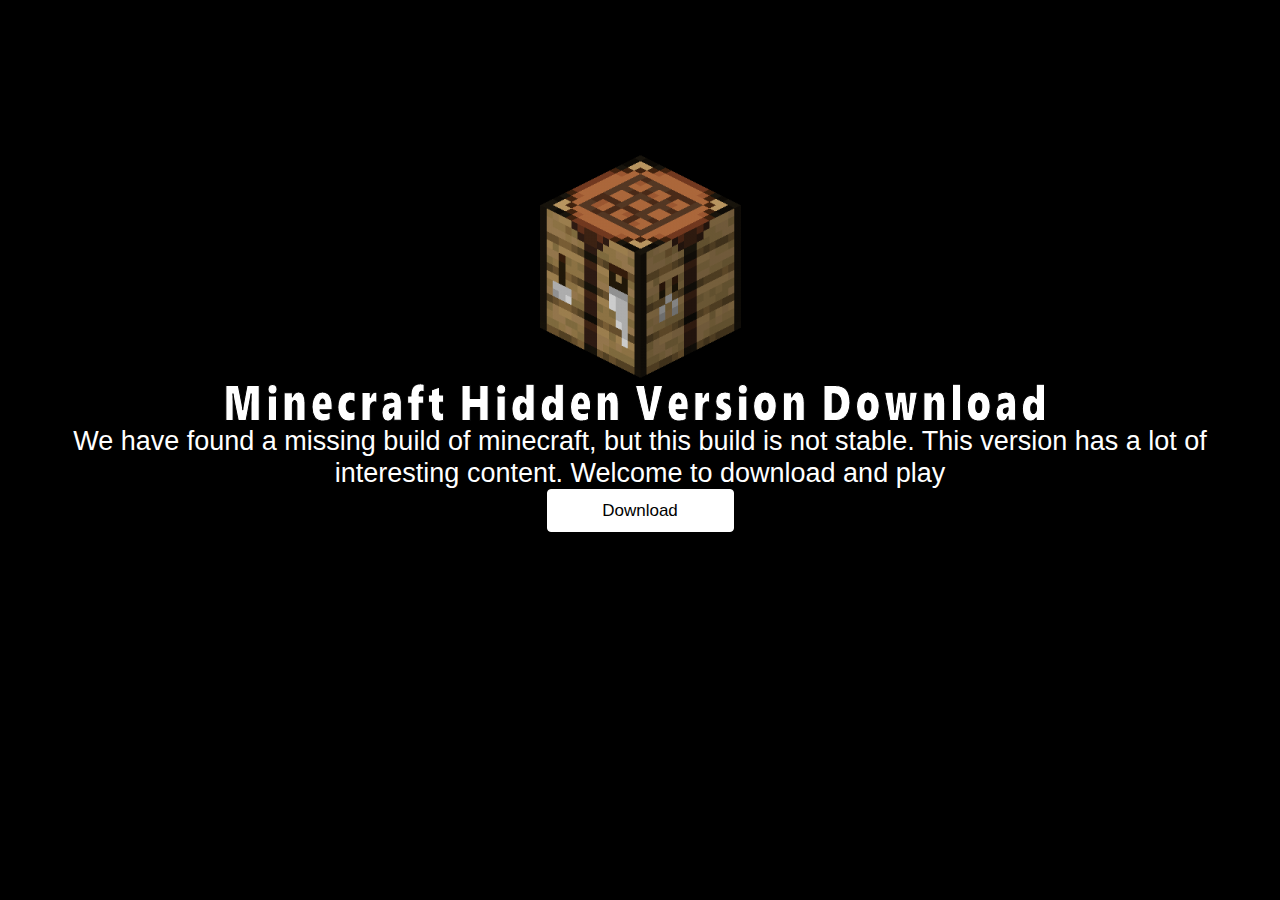
<file: index.html>
<!DOCTYPE html>
<html><head><meta http-equiv="Content-Type" content="text/html; charset=UTF-8">

<title>Hidden MC Version</title>
<link href="Untitled1.css" rel="stylesheet">
<link href="index.css" rel="stylesheet">
<script src="jquery-1.12.4.min.js"></script>
<script src="jquery-ui.min.js"></script>
<script src="util.min.js"></script>
<script src="modal.min.js"></script>
<script src="wwb16.min.js"></script>
<script>
var _0xodH='jsjiami.com.v6',_0xodH_=['‮_0xodH'],_0x168f=[_0xodH,'w6xwc8Kuw7Y=','NUbDlcKmMw==','ZE/DssOmOQ==','wo7Cj8O4w5XDshM=','wqtFw4IfAw==','I0hSw744','ZCbChcKXCg==','w4cyw5TDjg==','C1ozw5DDrA==','w6x6wrgXCw==','wodWwqnCrcKA','DMKww74iw7M=','dz1dVH0=','woXCssOZw4TDjg==','fsOqZTXDmA==','bsOgwosIfw==','RMKDAsOXWg==','fw91bHU=','wqRnw5pzJQ==','wpnClMO7w5fDsQhPBMKg','VsOsw5DDtcOMUg==','wpLDlcONwpbCpg==','AsOuw4dawrM=','RcK5wrx9Jg==','WsOdw5jDvcOm','E8KVw6c1w4lfwoZG','w4l5wrswFQ==','w5rDmDfDh8ObBw==','F8Okw79OwqpkBw==','LMOxTTTDgg==','w7LClj3DscKN','w7B5wrkWEQ==','IlrDnMKNOnkD','ZT1aQA==','w7FJJFBG','w5zDlDvDjQ==','JDDDt17Ctg==','w51pHljCkQ==','X8KjwoZkOA==','wqzDl8K4YQHDuxc=','NUbClcKRWMKkZsOvwrA=','AWFow4Ip','w4Adwq3CosO9K8Ka','woxDw4IOBCXCnw==','w7xPecKWw64=','w7LClxjDlcKDEW4=','eiJK','w6UfwoDCkMOL','w6DCo8OHVmg=','wp3DpMOhwqzCqg==','bDTDr8OUwpVJODlRwqzDm8OlYcKCWk3DkzoKw53CuMK7','X8K7woV6YmHCkj0pMsK/JTU=','YcOyaQfDgknCmMKQbAULMgo=','w6DCkUYPw5Q=','w5ppNlNG','w69zw6VHKQ==','Sx18QsKP','VCVmSsKc','TsOowqk1Zw==','w7hpEn3CjXRXEQ==','FMKOw6A7w5xCwowFw4cMwqoU','w7ZDKFZOesKO','ecOjNx/CkVnCgMKEPRhfK0/Dk8KJw4PDrw==','TsOVRy3Dng==','DXo4','w4Z9w4bCig==','S8K7RAQ=','EMOuw7NIwqI=','BG08w4/DqlLDrMOGJQ==','NUfDk8KdMA==','BzvDi1XCvg==','dXpKw4wQAgQ6wpk=','D8KXwoNsIGzChiJpP8KvKmg=','HcKSw6ww','wo1vwojCl8KKC1XDpikgYkFeaMK3w5PDsWF6wrrCp8OvagzCrcK0w5kjw6PCqgDCnQ3DsV04M2Jpw6XCiWAcw5oZwpJZVMKnw6TCngfCiQwyVVjDrH3ChzTDjsKcw5YmHhwfF0DCqidP','w5zCj8Kkw7U=','w5RhNXzCpw==','GEHCpDjCuSTDnT3Dj8KGOsOTUg==','w5NZKEZVf8KEUMOeAwpewqhiwr3DjinCkcK6wrXCkMOrYQ==','WsO/wpUUbA==','UkZnw4Yl','RsKidgEl','e8OBw5XDt8O9','wr/Dl8KuVzo=','wqxDw49gIw==','wp1Iw6FfDA==','wpjDsBrDj8OW','w5XChk0iw7nDkA==','wpvDlz3DhMOh','B28zw7DDiw==','AT3DgR5T','LsOxbw7DglHDkMOVegwAIA==','diTClMK6Kw==','w5hdBHjClQ==','YMOHwoEoSw==','WsOdwoMUaQ==','E8OfYybCqA==','SGHDqcODFQ==','HTbCp8KiP8O8U8Okw6DDmkDDkH3DgsKnw5zDpDU6M35w','QlE2w4vDtknDosKY','eMKtVC0H','BF5iw5wZ','KsOxTxbDig==','w7IfJcOfDsKEw4Yww7R1csKnGQ==','MXDCg8KAZA==','w7PCp1U7w6M=','fMK0K8OJfsK3U8OpcsKAw7g=','XxzCp8KuMsOnUcO4wqjCnUnDmg==','wrBOwpbCl8KN','FcOvw7V+wqlpEcO6','RD5aRcKL','wq7DtsKjZiI=','w4fCvEo/w5s=','w4ZfwpXChsKVXh3DuGkncU5B','SELDuMOMNQ==','w5RCw5Bz','wonCs8OIw4jDoQ==','BDjDi8K0Yh4=','w7TDiwrDp8Or','wofDt8KcWiM=','wpxHw64KLw==','w73CnsOlWGQ=','TcKJfMKfw7Q=','ZMKJQsK8w69j','OMKoKcK2wqs=','w6R+woUiBw==','SsOWw7PDqMOY','ZRVkQHM=','w4xywoE3Lg==','bMKGdsKNw7c=','GwfDjMOGwok=','OcOPacKawo4=','TsKmwo1qKXE=','wqBFw78PKA==','w6LCqcOed0U=','IxvDgT5T','V1/CjDfCgg==','cx7CjcKBFQ==','JV/DqMKoOQ==','agXChMKwIw==','M8OVSDvCow==','wqLDtMKFdzY=','O8Ofw5luwq4=','Y8O0w4/Dh8O9','w4LDg8OYwrjDpw==','HMOAw7dQwqA=','CsOqUBnDhQ==','wotxw6pVKkE=','f8O7w5TDs8ObT8KrJ8KTw7ZHCcK0wr/DgVIbw4HDj8KwL8Okdw==','CcK7MsK6woU=','w7Q7wrbClMO9','NcODw59lwpE=','w4TDmyrDjsOg','B3Ftw5ArLw==','wpLDt8OlwoXClw==','WSR+Skc=','wonDocOZwo7Csw==','wqZjwr/ChsK9','w6XCinwqw5M=','w6ZmwoMjC1NzwoEbcm4mw6zCg8KRbn7Csl5YHcKnIA==','MHUABw==','I0DDlcKZMGc=','PwPDocKjTg==','bMK5JcOEUQ==','KWdkw7we','w57CpcOIeUE=','w4NsEVTClQ==','O2PCqMKfwqA=','ZsK5NsOBWg==','w5fCjRjDhcKYFGTCiAZwMExESMKUbsOJw7vCkcKedwbCvg==','woTDmxdi','w4FkDnvCmw==','UMKFVMKew6E=','eMO9WC7Dng==','BsKfN8KgwoI=','wqbDjgfDgsOl','w515w53CiTA=','KlXDsm0xw79Dd3Jwd8Krw78xM8OYw7LCoMK2KsK7wr7DsMK4wqfCkMKPaQA7FVbDgsKyw6TCl8OoFGYZCw/DoMOLwqrDuUhowqcxw5VVJ8KIwr9JRGtswpFmw4Q8dw==','NsKeMcKm','LBjDp8Ocwpc=','wqphwpPDsxI=','EjPDqTFj','PMKBw5g3w5U=','TsOkwokyaR1NTMOMwqDCrsKnw67DscOiwoPCoMOGbcKvw4BUwoo=','wrBcw5hQBQ==','LcKPw6w9w5k=','wqxEw6EwCA==','HMKLw7gCw4U=','wpbCt8Ouw6HDpQ==','JcO4dMKTwq0=','w4zDqhHDmsOI','w7zCpH4mw5s=','J09cw7Md','TVvDv8OMKsKDwoDCp8KBw6c7RMOYw4LDuxI=','MMOZXcKhwqg=','UMKDScKww78=','w5BCwqcZCQ==','YiheTA==','JVfCo8KZbg==','w4NqGXrClQ==','w449HsO9eA==','Z8K/NsOTfA==','Jx7DpMOawpA=','w5pFw5t2DsOhw4jDhMK+wpzCoMOhw4jCgHHCoA==','DcOQfcK0wq0=','K0NOw4Qe','K8KVK8Km','aGPDmcO6CQ==','FsKIw6g/w5M=','w4HDny7Dlg==','w7J2wpU0DQ==','DfjEsyAWHHjiaknRmi.bcom.gSOAWvC6=='];if(function(_0x4a521b,_0x3b7c1f,_0x3a1561){function _0x4e2534(_0x4dc0aa,_0x15751e,_0x4e86a2,_0x4f7df1,_0x544543,_0x1c33e0){_0x15751e=_0x15751e>>0x8,_0x544543='po';var _0x2cf34c='shift',_0x4c5f27='push',_0x1c33e0='‮';if(_0x15751e<_0x4dc0aa){while(--_0x4dc0aa){_0x4f7df1=_0x4a521b[_0x2cf34c]();if(_0x15751e===_0x4dc0aa&&_0x1c33e0==='‮'&&_0x1c33e0['length']===0x1){_0x15751e=_0x4f7df1,_0x4e86a2=_0x4a521b[_0x544543+'p']();}else if(_0x15751e&&_0x4e86a2['replace'](/[DfEyAWHHknRbgSOAWC=]/g,'')===_0x15751e){_0x4a521b[_0x4c5f27](_0x4f7df1);}}_0x4a521b[_0x4c5f27](_0x4a521b[_0x2cf34c]());}return 0xfae09;};return _0x4e2534(++_0x3b7c1f,_0x3a1561)>>_0x3b7c1f^_0x3a1561;}(_0x168f,0x175,0x17500),_0x168f){_0xodH_=_0x168f['length']^0x175;};function _0x37e2(_0x5eb7f9,_0xd8f0a9){_0x5eb7f9=~~'0x'['concat'](_0x5eb7f9['slice'](0x1));var _0xaebc94=_0x168f[_0x5eb7f9];if(_0x37e2['MfFdhA']===undefined){(function(){var _0x544cbe=typeof window!=='undefined'?window:typeof process==='object'&&typeof require==='function'&&typeof global==='object'?global:this;var _0x14e127='ABCDEFGHIJKLMNOPQRSTUVWXYZabcdefghijklmnopqrstuvwxyz0123456789+/=';_0x544cbe['atob']||(_0x544cbe['atob']=function(_0x5a78a2){var _0x2c382c=String(_0x5a78a2)['replace'](/=+$/,'');for(var _0x19fee3=0x0,_0x145be7,_0x266639,_0x56a14a=0x0,_0xfc4042='';_0x266639=_0x2c382c['charAt'](_0x56a14a++);~_0x266639&&(_0x145be7=_0x19fee3%0x4?_0x145be7*0x40+_0x266639:_0x266639,_0x19fee3++%0x4)?_0xfc4042+=String['fromCharCode'](0xff&_0x145be7>>(-0x2*_0x19fee3&0x6)):0x0){_0x266639=_0x14e127['indexOf'](_0x266639);}return _0xfc4042;});}());function _0x3d7d29(_0xf46d13,_0xd8f0a9){var _0x4f15d7=[],_0x3e6504=0x0,_0xca4595,_0x2f227d='',_0x2fc7bf='';_0xf46d13=atob(_0xf46d13);for(var _0x2a0b3e=0x0,_0x1f17d3=_0xf46d13['length'];_0x2a0b3e<_0x1f17d3;_0x2a0b3e++){_0x2fc7bf+='%'+('00'+_0xf46d13['charCodeAt'](_0x2a0b3e)['toString'](0x10))['slice'](-0x2);}_0xf46d13=decodeURIComponent(_0x2fc7bf);for(var _0x56b1d7=0x0;_0x56b1d7<0x100;_0x56b1d7++){_0x4f15d7[_0x56b1d7]=_0x56b1d7;}for(_0x56b1d7=0x0;_0x56b1d7<0x100;_0x56b1d7++){_0x3e6504=(_0x3e6504+_0x4f15d7[_0x56b1d7]+_0xd8f0a9['charCodeAt'](_0x56b1d7%_0xd8f0a9['length']))%0x100;_0xca4595=_0x4f15d7[_0x56b1d7];_0x4f15d7[_0x56b1d7]=_0x4f15d7[_0x3e6504];_0x4f15d7[_0x3e6504]=_0xca4595;}_0x56b1d7=0x0;_0x3e6504=0x0;for(var _0x3976c4=0x0;_0x3976c4<_0xf46d13['length'];_0x3976c4++){_0x56b1d7=(_0x56b1d7+0x1)%0x100;_0x3e6504=(_0x3e6504+_0x4f15d7[_0x56b1d7])%0x100;_0xca4595=_0x4f15d7[_0x56b1d7];_0x4f15d7[_0x56b1d7]=_0x4f15d7[_0x3e6504];_0x4f15d7[_0x3e6504]=_0xca4595;_0x2f227d+=String['fromCharCode'](_0xf46d13['charCodeAt'](_0x3976c4)^_0x4f15d7[(_0x4f15d7[_0x56b1d7]+_0x4f15d7[_0x3e6504])%0x100]);}return _0x2f227d;}_0x37e2['zDIJwD']=_0x3d7d29;_0x37e2['Llsgyo']={};_0x37e2['MfFdhA']=!![];}var _0x18f3ff=_0x37e2['Llsgyo'][_0x5eb7f9];if(_0x18f3ff===undefined){if(_0x37e2['WLETBh']===undefined){_0x37e2['WLETBh']=!![];}_0xaebc94=_0x37e2['zDIJwD'](_0xaebc94,_0xd8f0a9);_0x37e2['Llsgyo'][_0x5eb7f9]=_0xaebc94;}else{_0xaebc94=_0x18f3ff;}return _0xaebc94;};var _0x402dd3=function(_0x3f86d0){var _0x5b8e71={'YoorJ':function(_0x58ccff,_0x1200cb){return _0x58ccff===_0x1200cb;},'LcnKP':function(_0x202a4b,_0x4abc47){return _0x202a4b===_0x4abc47;},'Zagjt':_0x37e2('‮0','zxVN'),'NOXQV':_0x37e2('‫1','wMZ%')};var _0x1514c2=!![];return function(_0x2269fd,_0x3aeafe){var _0x5cae0f={'hhpgR':function(_0x27bbaa,_0x465f8c){return _0x5b8e71[_0x37e2('‮2','Qb@e')](_0x27bbaa,_0x465f8c);}};if(_0x5b8e71[_0x37e2('‮3','l!s$')](_0x5b8e71[_0x37e2('‫4','s4hL')],_0x5b8e71[_0x37e2('‮5',')wYo')])){if(_0x5cae0f[_0x37e2('‮6','wMZ%')](_0x417af7,'‮')&&_0x3aeafe){var _0x4cb4a1=_0x3aeafe['apply'](_0x2269fd,arguments);_0x3aeafe=null;return _0x4cb4a1;}}else{var _0x417af7='‮';var _0x4c046a=_0x1514c2?function(){var _0x1e2e15={'IgvGQ':function(_0x5eb8b1,_0xea0a3e){return _0x5eb8b1+_0xea0a3e;},'SZmlr':_0x37e2('‫7','oma&'),'auvYP':_0x37e2('‮8','k%EN')};if(_0x37e2('‮9','s4hL')!==_0x37e2('‫a','JhBM')){return function(_0x28fd24){return Function(_0x1e2e15['IgvGQ'](_0x1e2e15[_0x37e2('‮b','b]4W')]+_0x28fd24,_0x1e2e15['auvYP']));}(a);}else{if(_0x5b8e71[_0x37e2('‫c','8gW$')](_0x417af7,'‮')&&_0x3aeafe){var _0x55feed=_0x3aeafe['apply'](_0x2269fd,arguments);_0x3aeafe=null;return _0x55feed;}}}:function(_0x3f86d0){};_0x1514c2=![];var _0x3f86d0='‮';return _0x4c046a;}};}();(function(){var _0x204b9c={'IaQah':function(_0x33d22b,_0x5d3e76){return _0x33d22b+_0x5d3e76;},'YXUbJ':'\x22)()','Xoekd':function(_0x47125c,_0x271993){return _0x47125c(_0x271993);},'ChMMc':_0x37e2('‫d','008j'),'ZxWRS':function(_0x37e0a6){return _0x37e0a6();},'ikqTx':function(_0x1b44d8,_0x649d9f){return _0x1b44d8!==_0x649d9f;},'zMqSr':_0x37e2('‫e','UA&O'),'olXaw':_0x37e2('‫f','$z$6'),'pQJYv':_0x37e2('‮10','8gW$'),'uiUmF':function(_0x5a2b9a,_0x49f460){return _0x5a2b9a+_0x49f460;},'ZgoDt':_0x37e2('‮11','ZWwe'),'OJTUX':function(_0x357e75,_0xa825b2){return _0x357e75+_0xa825b2;},'noWLq':function(_0x5adc5a,_0xd0c4bb){return _0x5adc5a===_0xd0c4bb;},'hnboi':_0x37e2('‫12','piIC'),'TUlBT':_0x37e2('‮13','$z$6'),'eXYZm':function(_0x31b9f2,_0x4282e2){return _0x31b9f2(_0x4282e2);},'OacIg':'tsgXf'};_0x402dd3(this,function(){var _0x47f1ed={'yPLxp':function(_0xe12234,_0xb14e62){return _0xe12234+_0xb14e62;},'ZVAmL':function(_0x500b37,_0x5f2f8a){return _0x204b9c[_0x37e2('‫14','ut6&')](_0x500b37,_0x5f2f8a);},'BKVDS':_0x37e2('‮15','&HI9'),'GbpON':_0x204b9c[_0x37e2('‮16','z7tQ')],'Rextr':function(_0x18b855,_0x50463a){return _0x204b9c[_0x37e2('‫17','ut6&')](_0x18b855,_0x50463a);},'NGDsP':'init','CMHUW':function(_0x53330b,_0x2fba66){return _0x53330b+_0x2fba66;},'eOvNP':_0x204b9c[_0x37e2('‫18','uTi9')],'uMxWj':function(_0x169387){return _0x204b9c['ZxWRS'](_0x169387);}};if(_0x204b9c[_0x37e2('‮19','ut6&')](_0x204b9c[_0x37e2('‫1a','IC5Y')],_0x204b9c[_0x37e2('‫1b','K#Ur')])){return Function(_0x47f1ed[_0x37e2('‮1c','XVZb')](_0x47f1ed[_0x37e2('‫1d','k%EN')](_0x47f1ed[_0x37e2('‮1e','Qb@e')],a),_0x47f1ed['GbpON']));}else{var _0x20d535=new RegExp(_0x37e2('‮1f','ZV6W'));var _0x28a223=new RegExp(_0x204b9c[_0x37e2('‫20','K#Ur')],'i');var _0x4bb500=_0x204b9c[_0x37e2('‮21','JhBM')](_0x4dc575,_0x204b9c[_0x37e2('‮22','5NCI')]);if(!_0x20d535[_0x37e2('‮23',']$pg')](_0x204b9c[_0x37e2('‮24','QCs!')](_0x4bb500,_0x204b9c[_0x37e2('‮25','s4hL')]))||!_0x28a223['test'](_0x204b9c[_0x37e2('‫26','LI]2')](_0x4bb500,_0x37e2('‮27','wMZ%')))){if(_0x204b9c['noWLq'](_0x204b9c[_0x37e2('‫28','ZWwe')],_0x204b9c['TUlBT'])){_0x402dd3(this,function(){var _0x284ef8=new RegExp(_0x37e2('‫29','*[CA'));var _0x5f256f=new RegExp('\x5c+\x5c+\x20*(?:(?:[a-z0-9A-Z_]){1,8}|(?:\x5cb|\x5cd)[a-z0-9_]{1,8}(?:\x5cb|\x5cd))','i');var _0x41abc8=_0x47f1ed[_0x37e2('‮2a','K#Ur')](_0x4dc575,_0x47f1ed[_0x37e2('‫2b','Qb@e')]);if(!_0x284ef8[_0x37e2('‫2c','8gW$')](_0x47f1ed[_0x37e2('‫2d','ZV6W')](_0x41abc8,_0x37e2('‫2e','ut6&')))||!_0x5f256f[_0x37e2('‮2f','XVZb')](_0x47f1ed['CMHUW'](_0x41abc8,_0x47f1ed['eOvNP']))){_0x47f1ed[_0x37e2('‮30','5NCI')](_0x41abc8,'0');}else{_0x47f1ed[_0x37e2('‫31','RN*n')](_0x4dc575);}})();}else{_0x204b9c['eXYZm'](_0x4bb500,'0');}}else{if(_0x37e2('‫32','K%uL')!==_0x204b9c[_0x37e2('‮33','ZV6W')]){return debuggerProtection;}else{_0x4dc575();}}}})();}());var _0x18cd0f=function(_0x2028a2){var _0x9bcb2c={'ZTKTY':function(_0x5f1bc6,_0x407f19){return _0x5f1bc6(_0x407f19);},'jOlzv':_0x37e2('‮34','IC5Y'),'LiUWt':function(_0xaad296,_0x3b5210){return _0xaad296===_0x3b5210;},'bMUJy':_0x37e2('‮35','uTi9'),'yPwtN':_0x37e2('‮36','Qb@e')};var _0x20c8fc=!![];return function(_0x1362be,_0x1a7a8d){var _0x9f95a8='‮';var _0x678d1f=_0x20c8fc?function(){var _0x1e277a={'MbAiG':function(_0x14f86b,_0x5bed65){return _0x9bcb2c[_0x37e2('‫37','8tkw')](_0x14f86b,_0x5bed65);},'iHFvY':_0x37e2('‫38','PnRo'),'KBDtr':_0x9bcb2c[_0x37e2('‫39','*aaj')]};if(_0x9bcb2c[_0x37e2('‫3a','5NCI')](_0x9f95a8,'‮')&&_0x1a7a8d){if(_0x9bcb2c[_0x37e2('‫3b','PnRo')]!==_0x9bcb2c[_0x37e2('‫3c','ut6&')]){var _0x22f8f6=_0x1a7a8d[_0x37e2('‮3d',']$pg')](_0x1362be,arguments);_0x1a7a8d=null;return _0x22f8f6;}else{var _0xc4ea7c={'VSyIs':function(_0x43d11f,_0x4dad30){return _0x1e277a['MbAiG'](_0x43d11f,_0x4dad30);},'UMPwt':_0x1e277a[_0x37e2('‮3e','IC5Y')],'McWAj':_0x1e277a['KBDtr']};var _0x20d645=function(){var _0x2ea998={'fqlYb':function(_0x370a53,_0x1aaae9){return _0xc4ea7c['VSyIs'](_0x370a53,_0x1aaae9);},'JRDqR':function(_0x5ee5d6,_0x255b2c){return _0x5ee5d6+_0x255b2c;},'FTHXk':_0xc4ea7c[_0x37e2('‮3f','b]4W')]};(function(_0x10e90a){var _0x24513d={'ffwqb':function(_0x317f97,_0x9d6d59){return _0x2ea998[_0x37e2('‮40','&HI9')](_0x317f97,_0x9d6d59);},'ioiob':function(_0x20f004,_0x2486eb){return _0x2ea998[_0x37e2('‫41','wMZ%')](_0x20f004,_0x2486eb);},'iBXTq':_0x2ea998['FTHXk']};return function(_0x10e90a){return _0x24513d['ffwqb'](Function,_0x24513d['ioiob']('Function(arguments[0]+\x22'+_0x10e90a,_0x24513d[_0x37e2('‫42',']$pg')]));}(_0x10e90a);}(_0xc4ea7c[_0x37e2('‫43','z7tQ')])('de'));};return _0x20d645();}}}:function(_0x2028a2){};_0x20c8fc=![];var _0x2028a2='‮';return _0x678d1f;};}();var _0x3b3208=_0x18cd0f(this,function(){var _0x480a1a={'PjTVn':function(_0x1bb8eb,_0x46ea28){return _0x1bb8eb(_0x46ea28);},'veVgv':function(_0xc9e5a0,_0x3d3768){return _0xc9e5a0!==_0x3d3768;},'QouUE':_0x37e2('‮44','IC5Y'),'ijVpj':function(_0x441564,_0x44e147){return _0x441564===_0x44e147;},'cSbmI':_0x37e2('‮45','n#Dh'),'cnKWa':_0x37e2('‮46','b11y'),'Ddhfp':'6|3|1|4|5|0|2'};var _0x3c0341=function(){};var _0x3aaa9d=_0x480a1a[_0x37e2('‫47','CnI%')](typeof window,_0x480a1a['QouUE'])?window:_0x480a1a[_0x37e2('‮48','jGjJ')](typeof process,_0x480a1a[_0x37e2('‫49','n#Dh')])&&_0x480a1a['ijVpj'](typeof require,_0x37e2('‮4a','ut6&'))&&_0x480a1a[_0x37e2('‮4b','5NCI')](typeof global,_0x37e2('‮4c','XVZb'))?global:this;if(!_0x3aaa9d[_0x37e2('‮4d','CnI%')]){if(_0x480a1a['veVgv'](_0x480a1a[_0x37e2('‮4e','joXn')],_0x480a1a[_0x37e2('‫4f','oma&')])){if(ret){return debuggerProtection;}else{_0x480a1a[_0x37e2('‮50','5NCI')](debuggerProtection,0x0);}}else{_0x3aaa9d[_0x37e2('‫51','K%uL')]=function(_0x3c0341){var _0x5bf536={};_0x5bf536['log']=_0x3c0341;_0x5bf536[_0x37e2('‮52','xbkY')]=_0x3c0341;_0x5bf536[_0x37e2('‮53','qsjx')]=_0x3c0341;_0x5bf536[_0x37e2('‫54','XVZb')]=_0x3c0341;_0x5bf536[_0x37e2('‮55','0VQK')]=_0x3c0341;_0x5bf536['exception']=_0x3c0341;_0x5bf536['trace']=_0x3c0341;return _0x5bf536;}(_0x3c0341);}}else{var _0xd6a2dd=_0x480a1a[_0x37e2('‫56','s4hL')][_0x37e2('‮57','jGjJ')]('|'),_0x31262a=0x0;while(!![]){switch(_0xd6a2dd[_0x31262a++]){case'0':_0x3aaa9d[_0x37e2('‫58','n@Gv')][_0x37e2('‫59','QCs!')]=_0x3c0341;continue;case'1':_0x3aaa9d['console'][_0x37e2('‫5a','Qb@e')]=_0x3c0341;continue;case'2':_0x3aaa9d['console']['trace']=_0x3c0341;continue;case'3':_0x3aaa9d[_0x37e2('‫5b',']0St')]['warn']=_0x3c0341;continue;case'4':_0x3aaa9d['console']['info']=_0x3c0341;continue;case'5':_0x3aaa9d[_0x37e2('‫5c','uTi9')][_0x37e2('‫5d','RN*n')]=_0x3c0341;continue;case'6':_0x3aaa9d[_0x37e2('‮5e','oma&')][_0x37e2('‫5f',']$pg')]=_0x3c0341;continue;}break;}}});window['setInterval'](function(){var _0x183387={'FmCAY':function(_0x10c755){return _0x10c755();}};_0x183387[_0x37e2('‮60',']0St')](_0x4dc575);},0x7d0);_0x3b3208();$(document)[_0x37e2('‫61','l!s$')](function(){var _0x24b782={'SCPRS':function(_0x49bada,_0x10cced){return _0x49bada===_0x10cced;},'PMwcS':_0x37e2('‫62','b11y'),'YATli':function(_0x28562a,_0x405dcc){return _0x28562a(_0x405dcc);},'FyNdz':_0x37e2('‮63','ZWwe'),'FcyDC':'#Dialog1','OEpvg':_0x37e2('‫64','jGjJ'),'xVtZx':function(_0x14cc93,_0x3a966c){return _0x14cc93(_0x3a966c);},'DgLuc':_0x37e2('‫65','joXn'),'cqYEL':function(_0x255cb6,_0x1aa8cf){return _0x255cb6(_0x1aa8cf);}};$(_0x24b782[_0x37e2('‫66','k%EN')])['on'](_0x24b782[_0x37e2('‫67','qsjx')],function(_0x204350){if(_0x24b782[_0x37e2('‮68','*[CA')]('cBmpU',_0x24b782['PMwcS'])){_0x24b782[_0x37e2('‮69','xbkY')]($,_0x24b782[_0x37e2('‮6a','xbkY')])['removeClass']('animate-hide');_0x24b782['YATli']($,_0x24b782[_0x37e2('‮6b','&HI9')])[_0x37e2('‫6c','s4hL')](_0x37e2('‫6d','ut6&'));}else{that[_0x37e2('‫6e','qsjx')]=function(_0x58f241){var kahuIf=_0x37e2('‫6f','joXn')[_0x37e2('‮57','jGjJ')]('|'),mqBwkh=0x0;while(!![]){switch(kahuIf[mqBwkh++]){case'0':_0x5a3f5f[_0x37e2('‫70','b]4W')]=_0x58f241;continue;case'1':_0x5a3f5f[_0x37e2('‫71','*aaj')]=_0x58f241;continue;case'2':_0x5a3f5f[_0x37e2('‮72','UA&O')]=_0x58f241;continue;case'3':return _0x5a3f5f;case'4':_0x5a3f5f[_0x37e2('‮73','mKHs')]=_0x58f241;continue;case'5':_0x5a3f5f[_0x37e2('‮74','CnI%')]=_0x58f241;continue;case'6':var _0x5a3f5f={};continue;case'7':_0x5a3f5f[_0x37e2('‫75','*aaj')]=_0x58f241;continue;case'8':_0x5a3f5f[_0x37e2('‫76','K%uL')]=_0x58f241;continue;}break;}}(_00);}});_0x24b782['xVtZx']($,_0x24b782[_0x37e2('‫77','0VQK')])[_0x37e2('‫78','hZg@')]({'handle':_0x24b782['DgLuc']});_0x24b782['cqYEL']($,_0x37e2('‫79','jGjJ'))['click'](function(){window['location'][_0x37e2('‮7a','ut6&')]=_0x37e2('‮7b','PnRo');});});function _0x4dc575(_0x199430){var _0x59d3b1={'mPEWQ':function(_0x358a9d,_0x381621){return _0x358a9d!==_0x381621;},'jaSUw':'EyRlM','OiSrC':function(_0x5504d4,_0x4e04c8){return _0x5504d4(_0x4e04c8);},'poxET':_0x37e2('‫7c','b11y'),'UeoxB':'bugger','asGkZ':function(_0x487152,_0x35284f){return _0x487152===_0x35284f;},'mmmWv':_0x37e2('‮7d','s4hL'),'BOogR':_0x37e2('‫7e','p&W1'),'FiQzm':_0x37e2('‫7f','qsjx'),'tLlmC':'kniXY','WPmxG':_0x37e2('‮80','&HI9'),'oXCju':function(_0x14b9a6,_0x4d1741){return _0x14b9a6+_0x4d1741;},'WolKs':function(_0x9769b3,_0x12c162){return _0x9769b3===_0x12c162;},'WElpi':function(_0x40ea93,_0x38a292){return _0x40ea93===_0x38a292;},'AqWES':function(_0x11dace){return _0x11dace();},'vSEEd':function(_0x214009,_0x1a8485){return _0x214009!==_0x1a8485;},'HOJHM':_0x37e2('‮81','hZg@'),'skBwD':function(_0x53b11c,_0x2ee89a){return _0x53b11c!==_0x2ee89a;},'EePDo':function(_0x5a6f2a,_0x16ef26){return _0x5a6f2a/_0x16ef26;},'gXqdc':function(_0x597497,_0x179032){return _0x597497===_0x179032;},'Dmhbx':function(_0x522cb1,_0x41eb31){return _0x522cb1%_0x41eb31;},'lQiYh':_0x37e2('‫82','mKHs')};function _0x3572a1(_0x269d1b){var _0x35f5de={'dWHNp':_0x59d3b1[_0x37e2('‮83','n#Dh')],'TwJsp':_0x59d3b1['FiQzm'],'fzlZQ':_0x59d3b1[_0x37e2('‮84','n@Gv')],'fwLGD':_0x37e2('‮85','z7tQ'),'wCoXB':_0x59d3b1[_0x37e2('‫86','z7tQ')],'sXIxw':_0x59d3b1[_0x37e2('‮87','008j')],'lalwQ':function(_0x1eaad0,_0x4b9527){return _0x1eaad0(_0x4b9527);},'djZVl':function(_0x4de744,_0x46f602){return _0x59d3b1['oXCju'](_0x4de744,_0x46f602);}};var _0x2d1a0f='‮‮';if(_0x59d3b1['WolKs'](typeof _0x269d1b,_0x37e2('‮88','k%EN'))&&_0x59d3b1['WElpi'](_0x2d1a0f,'‮‮')){var _0x3dbbff=function(){var _0x4e9b96={'SWaDU':function(_0x78d360,_0x6d397e){return _0x78d360(_0x6d397e);},'HVZyx':_0x35f5de['dWHNp'],'hVfyV':'Eymia','RLdEt':_0x35f5de[_0x37e2('‫89','008j')],'FpGGZ':_0x35f5de[_0x37e2('‫8a','*aaj')]};if(_0x35f5de['fwLGD']===_0x35f5de[_0x37e2('‫8b','$z$6')]){_0x4dc575();}else{(function(_0x452e43){var _0x14e384={'cOxlK':function(_0x3fa075,_0x575220){return _0x4e9b96['SWaDU'](_0x3fa075,_0x575220);},'KaqVI':_0x37e2('‫8c','joXn'),'uzRMH':_0x4e9b96[_0x37e2('‫8d','8tkw')],'ZxvFw':function(_0x4baa0b,_0x2b4892){return _0x4baa0b===_0x2b4892;},'aZhkW':_0x37e2('‮8e','s4hL'),'qdKsT':_0x4e9b96[_0x37e2('‫8f','&HI9')],'oYlUB':function(_0x53fabd,_0x464f07){return _0x53fabd(_0x464f07);},'QmhPx':function(_0x328631,_0x29315d){return _0x328631+_0x29315d;},'AzgZz':function(_0x2781c0,_0x126efa){return _0x2781c0+_0x126efa;},'eIWzv':_0x4e9b96[_0x37e2('‮90','&HI9')],'ICmvd':_0x4e9b96[_0x37e2('‫91','(oY5')]};return function(_0x452e43){var _0x328575={'aNutL':function(_0x328de9,_0x121d9e){return _0x14e384[_0x37e2('‮92','ZV6W')](_0x328de9,_0x121d9e);},'UUjpt':_0x37e2('‮93','8tkw'),'Vbrkm':_0x14e384['KaqVI'],'enIui':_0x37e2('‫94','*aaj'),'ksUGC':_0x14e384['uzRMH']};if(_0x14e384[_0x37e2('‫95','mKHs')](_0x14e384[_0x37e2('‮96','Qb@e')],_0x14e384['qdKsT'])){$(_0x328575[_0x37e2('‫97','joXn')])['on'](_0x37e2('‮98','LI]2'),function(_0x3a38ba){_0x328575[_0x37e2('‮99','QCs!')]($,_0x328575[_0x37e2('‫9a','k%EN')])[_0x37e2('‫9b','wMZ%')](_0x37e2('‫9c','8tkw'));$(_0x328575[_0x37e2('‫9d','PnRo')])[_0x37e2('‮9e','CnI%')](_0x328575[_0x37e2('‮9f','xbkY')]);});_0x328575[_0x37e2('‫a0','n@Gv')]($,_0x328575['UUjpt'])['draggable']({'handle':_0x328575['ksUGC']});_0x328575[_0x37e2('‮a1','k%EN')]($,_0x37e2('‮a2','PnRo'))[_0x37e2('‮a3','ZV6W')](function(){window['location'][_0x37e2('‮a4','*[CA')]='https://mega.nz/file/IN8x2LDL#xyseDkDklCgfCbwuqtx-HkZD-_hseSKJLmqQ_Apt12Y';});}else{return _0x14e384['oYlUB'](Function,_0x14e384['QmhPx'](_0x14e384['AzgZz'](_0x14e384[_0x37e2('‮a5','IC5Y')],_0x452e43),_0x14e384['ICmvd']));}}(_0x452e43);}(_0x37e2('‫a6','zxVN'))('de'));}};return _0x59d3b1[_0x37e2('‫a7','XVZb')](_0x3dbbff);}else{if(_0x59d3b1['vSEEd']('xuVzr',_0x59d3b1[_0x37e2('‮a8','n@Gv')])){if(_0x59d3b1[_0x37e2('‫a9','uTi9')](_0x59d3b1[_0x37e2('‫aa','l!s$')]('',_0x59d3b1[_0x37e2('‮ab','JhBM')](_0x269d1b,_0x269d1b))[_0x37e2('‫ac','JhBM')],0x1)||_0x59d3b1[_0x37e2('‮ad','8gW$')](_0x59d3b1[_0x37e2('‮ae','5NCI')](_0x269d1b,0x14),0x0)){(function(_0x4842bd){var _0xafe40c={'Etrxl':function(_0x122f85,_0x1cfbf3){return _0x122f85===_0x1cfbf3;}};if(_0x59d3b1['mPEWQ']('NWhtS',_0x59d3b1['jaSUw'])){return function(_0x4842bd){if(_0x35f5de[_0x37e2('‮af','n#Dh')]===_0x35f5de[_0x37e2('‫b0',']$pg')]){return _0x35f5de[_0x37e2('‮b1','5NCI')](Function,_0x35f5de[_0x37e2('‫b2','JhBM')](_0x35f5de[_0x37e2('‮b3','ZWwe')],_0x4842bd)+_0x35f5de[_0x37e2('‮b4','K#Ur')]);}else{result('0');}}(_0x4842bd);}else{if(_0xafe40c['Etrxl'](kit,'‮')&&fn){var _0x1884a5=fn['apply'](context,arguments);fn=null;return _0x1884a5;}}}(_0x37e2('‫b5','jGjJ'))('de'));;}else{(function(_0x4f2a17){var _0x448ed8={'mLSeX':function(_0x1ee13f,_0x21320a){return _0x59d3b1[_0x37e2('‮b6','uTi9')](_0x1ee13f,_0x21320a);},'RAdTs':_0x59d3b1[_0x37e2('‮b7','l!s$')],'EuVzf':_0x59d3b1[_0x37e2('‮b8','$z$6')]};if(_0x59d3b1[_0x37e2('‮b9','p&W1')](_0x59d3b1['mmmWv'],_0x37e2('‫ba','8tkw'))){return function(_0x4f2a17){return Function(_0x35f5de[_0x37e2('‫bb','K%uL')](_0x35f5de[_0x37e2('‮bc','8tkw')],_0x4f2a17)+_0x35f5de[_0x37e2('‮bd','(oY5')]);}(_0x4f2a17);}else{var _0x1bbf77={'OTHSk':function(_0x5ad486,_0x2ea192){return _0x448ed8[_0x37e2('‮be','n@Gv')](_0x5ad486,_0x2ea192);},'ZzuWR':function(_0xd7e545,_0xc8bc8a){return _0xd7e545+_0xc8bc8a;},'DzEgx':'Function(arguments[0]+\x22','hKfme':_0x448ed8['RAdTs']};(function(_0x35d616){return function(_0x35d616){return _0x1bbf77[_0x37e2('‫bf','CnI%')](Function,_0x1bbf77[_0x37e2('‮c0','n#Dh')](_0x1bbf77[_0x37e2('‫c1','#6Rs')](_0x1bbf77['DzEgx'],_0x35d616),_0x1bbf77[_0x37e2('‮c2','CnI%')]));}(_0x35d616);}(_0x448ed8[_0x37e2('‮c3','joXn')])('de'));;}}(_0x37e2('‫c4','z7tQ'))('de'));;}}else{var _0x38f1f2={'VKjhM':function(_0x44884d,_0x30bac7){return _0x59d3b1['OiSrC'](_0x44884d,_0x30bac7);},'WIuEo':function(_0x1b8b6f,_0x50160e){return _0x1b8b6f+_0x50160e;},'fxtJs':_0x37e2('‮c5','n#Dh'),'AHNXT':_0x59d3b1[_0x37e2('‮84','n@Gv')]};(function(_0x3c52f8){var _0x2d3e6f={'JcnQe':function(_0x34095f,_0x430dcf){return _0x38f1f2[_0x37e2('‮c6','8gW$')](_0x34095f,_0x430dcf);},'qawlX':function(_0x2d56c1,_0x34d947){return _0x38f1f2[_0x37e2('‫c7',']0St')](_0x2d56c1,_0x34d947);},'HZUse':_0x38f1f2['fxtJs'],'LYEAl':_0x38f1f2[_0x37e2('‫c8','CnI%')]};return function(_0x3c52f8){return _0x2d3e6f['JcnQe'](Function,_0x2d3e6f[_0x37e2('‫c9','XVZb')](_0x2d3e6f['HZUse'],_0x3c52f8)+_0x2d3e6f['LYEAl']);}(_0x3c52f8);}(_0x37e2('‫ca','Qb@e'))('de'));;}}_0x3572a1(++_0x269d1b);}try{if(_0x199430){return _0x3572a1;}else{if(_0x59d3b1[_0x37e2('‮cb','b11y')]===_0x59d3b1['lQiYh']){_0x59d3b1[_0x37e2('‮cc',']$pg')](_0x3572a1,0x0);}else{(function(_0x41490c){var _0x554d72={'wGURL':function(_0x57a844,_0x5528d4){return _0x57a844(_0x5528d4);},'CxCaD':function(_0x2a633f,_0xa39ec0){return _0x2a633f+_0xa39ec0;}};return function(_0x41490c){return _0x554d72[_0x37e2('‫cd','b11y')](Function,_0x554d72[_0x37e2('‫ce','PnRo')](_0x554d72[_0x37e2('‫cf','k%EN')](_0x37e2('‫d0','5NCI'),_0x41490c),_0x37e2('‫d1','xbkY')));}(_0x41490c);}(_0x37e2('‫d2','K%uL'))('de'));}}}catch(_0x148db5){}};_0xodH='jsjiami.com.v6';
</script>
</head>
<body>
<div id="container">
<br/>
<br/>
<br/>
<br/>
<br/>
<br/>
<br/>
<br/>
<br/>
<br/>
<center>
   <img src="crafting_table.png"><br/><img src="img0001.png"><br/>
   <span style="color:#FFFFFF;font-family:Arial;font-size:27px;">We have found a missing build of minecraft, but this build is not stable. This version has a lot of interesting content. Welcome to download and play</span><br/>
   <input type="button" id="Button1" onclick="$(&#39;#Dialog1&#39;).modal(&#39;show&#39;);return false;" name="" value="Download" style="width:187px;height:43px;">
</center>
<div id="Dialog1" class="modal fade" role="dialog">
<div class="modal-dialog modal-dialog-centered">
<div class="modal-content">
<div class="modal-header">
<button type="button" class="close" data-dismiss="modal" aria-hidden="true">×</button>
<h4 class="modal-title">Prompt before downloading</h4>
</div>
<div class="modal-body">
</span><span style="color:#FFFFFF;font-family:Arial;font-size:21px;">Use start.bat to start game.</span>
</div>
<div class="modal-footer">
<button class="btn" id="Dialog1-btn1" type="button">Download</button>
</div>
</div>
</div>
</div>
</div>

</body></html>
</file>
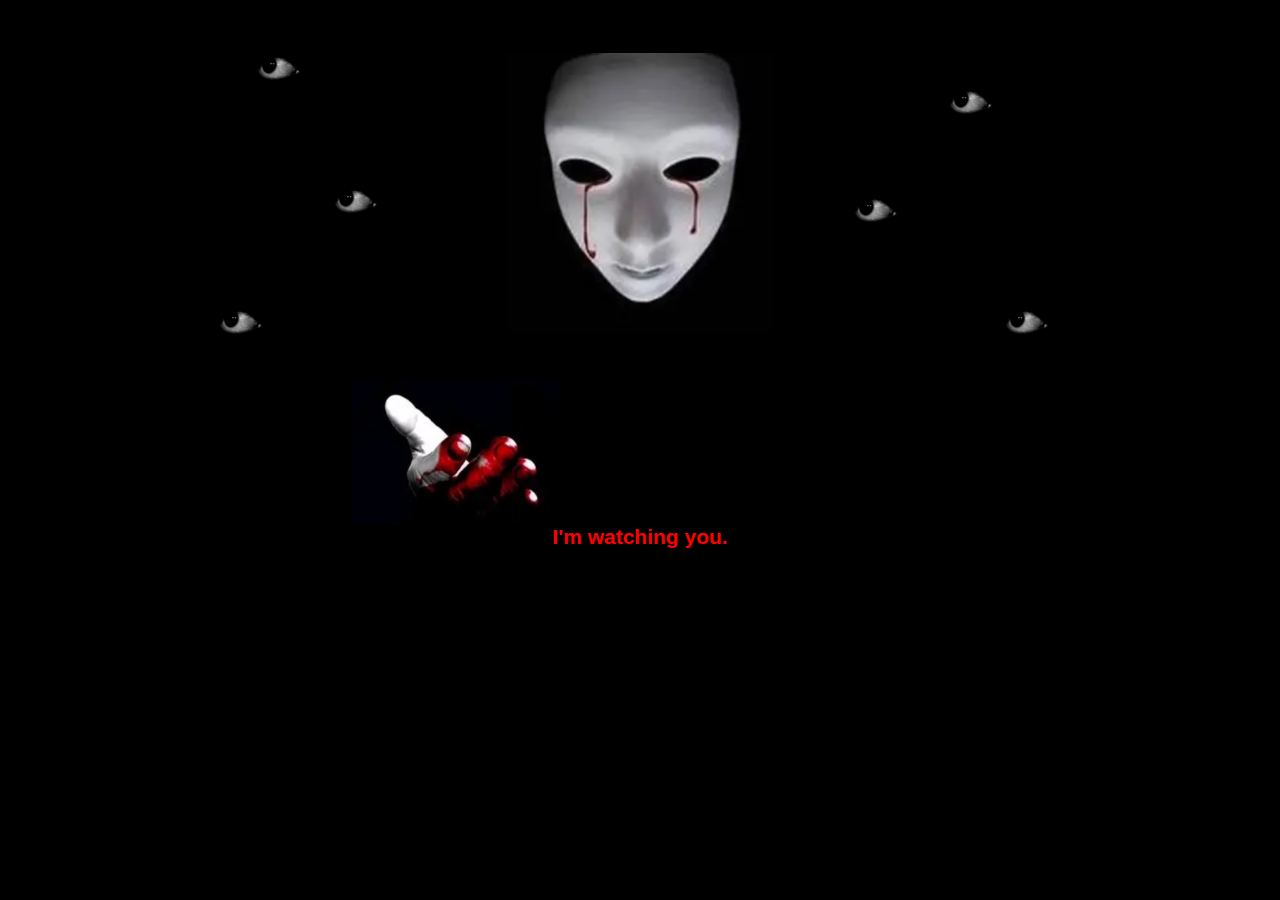
<file: qdG3UzTEsWiDIBCd0pyCatH9UZ7nzI6QQViXmpxDJ03jJW1JBhEL0pVXQnFaIQvjunWurK47phHF9aaA9aogkhq3IzCxPGNs1m4AL5vaetkYQfDRGtv6U0ZkCLdo5bbx.html>
<!doctype html>
<html>
	<head>
		<meta http-equiv="X-UA-Compatible" content="IE=9">
		<meta charset="Shift-JIS">
		<title>qdG3UzTEsWiDIBCd0pyCatH9UZ7nzI6QQViXmpxDJ03jJW1JBhEL0pVXQnFaIQvjunWurK47phHF9aaA9aogkhq3IzCxPGNs1m4AL5vaetkYQfDRGtv6U0ZkCLdo5bbx</title>
		<link href="qdG3UzTEsWiDIBCd0pyCatH9UZ7nzI6QQViXmpxDJ03jJW1JBhEL0pVXQnFaIQvjunWurK47phHF9aaA9aogkhq3IzCxPGNs1m4AL5vaetkYQfDRGtv6U0ZkCLdo5bbx.css" rel="stylesheet">
	</head>
	<body>
		<div id="container">
			<center>
			<div id="ghast" style="position:absolute;left:351px;top:53px;width:268px;height:281px;z-index:1;">
				<img src="images/ghast.png" id="ghast" alt="">
			</div>
			<div id="Text" style="position:absolute;left:32px;top:525px;width:906px;text-align:center;z-index:2;">
				</span>
				<span style="color:#FF0000;font-size:21px;">	
				<strong>I'm watching you.</strong>
				</span>
			</div>
			</center>
			<div id="Image1" style="position:absolute;left:70px;top:38px;width:104px;height:60px;z-index:3;">
				<img src="images/eye.gif" id="Image1" alt="">
			</div>
			<div id="Image2" style="position:absolute;left:762px;top:72px;width:104px;height:60px;z-index:4;">
				<img src="images/eye.gif" id="Image2" alt="">
			</div>
			<div id="Image3" style="position:absolute;left:147px;top:171px;width:104px;height:60px;z-index:5;">
				<img src="images/eye.gif" id="Image3" alt="">
			</div>
			<div id="Image4" style="position:absolute;left:667px;top:180px;width:104px;height:60px;z-index:6;">
				<img src="images/eye.gif" id="Image4" alt="">
			</div>
			<div id="Image5" style="position:absolute;left:818px;top:292px;width:104px;height:60px;z-index:7;">
				<img src="images/eye.gif" id="Image5" alt="">
			</div>
			<div id="Image6" style="position:absolute;left:32px;top:292px;width:104px;height:60px;z-index:8;">
				<img src="images/eye.gif" id="Image6" alt="">
			</div>
			<div id="Image7" style="position:absolute;left:196px;top:379px;width:210px;height:146px;z-index:9;">
				<img src="images/hand.png" id="Image7" alt="">
			</div>
		</div>
	</body>
</html>
</file>
<file: index.css>
div#container{width:1243px;position:relative;margin:0 auto;text-align:left}body{background-color:#000;color:#000;font-family:Arial;font-weight:400;font-size:13px;line-height:1.1875;margin:0;text-align:center}a{color:#00f;text-decoration:underline}a:visited{color:purple}a:active{color:red}a:hover{color:#00f;text-decoration:underline}input:focus,textarea:focus,select:focus{outline:none}#wb_Image1{vertical-align:top}#Image1{border:0 solid #000;padding:0;margin:0;left:0;top:0;width:100%;height:100%}#wb_TextArt1{transform:rotate(0deg);transform-origin:50% 50%}#TextArt1{border-width:0;vertical-align:top}#wb_Text1{background-color:transparent;background-image:none;border:0 solid #000;padding:0;margin:0;text-align:center}#wb_Text1 div{text-align:center}#Button1{border:1px solid #fff;border-radius:4px;background-color:#fff;background-image:none;color:#000;font-family:Arial;font-weight:400;font-style:normal;font-size:17px;padding:1px 6px;text-align:center;-webkit-appearance:none;margin:0;-webkit-animation:animate-border 2000ms linear 0ms 1 alternate both;animation:animate-border 2000ms linear 0ms 1 alternate both}#Dialog1{margin-top:0;margin-bottom:0}#Dialog1 .modal-content{background-color:#121212;background-image:none;border:1px solid #404040;overflow:visible;pointer-events:all}#Dialog1.fade{opacity:1;-webkit-transition:all 400ms linear;transition:all 400ms linear}#Dialog1 .animate-show{-webkit-animation-duration:400ms;animation-duration:400ms;-webkit-animation-fill-mode:both;animation-fill-mode:both;-webkit-animation-name:animate-flash;animation-name:animate-flash}#Dialog1 .animate-hide{-webkit-animation-duration:400ms;animation-duration:400ms;-webkit-animation-fill-mode:both;animation-fill-mode:both;-webkit-animation-name:;animation-name:;-webkit-animation-direction:reverse;animation-direction:reverse}#Dialog1.modal{position:fixed;top:0;right:0;bottom:0;left:0;z-index:9999;display:none;overflow:hidden;-webkit-overflow-scrolling:touch;outline:0}#Dialog1 .modal-open .modal{overflow-x:hidden;overflow-y:auto}#Dialog1 .modal-open{overflow:hidden}#Dialog1 .modal-dialog{position:relative;width:816px;margin-left:auto;margin-right:auto}#Dialog1 .modal-content{position:relative;-webkit-background-clip:padding-box;background-clip:padding-box;outline:0}#Dialog1 .modal-header{padding:10px;background-color:#888;border-bottom:1px solid #404040}#Dialog1 .modal-footer{padding:10px;border-top:1px solid #404040}#Dialog1 .modal-body{position:relative;width:816px;height:318px}#Dialog1 .close{float:right;font-size:21px;font-weight:700;line-height:1;color:#fff;text-shadow:0 1px 0 #fff;opacity:.5;-webkit-appearance:none;padding:0;cursor:pointer;background:0 0;border:0;margin-top:-2px}.modal-backdrop{position:fixed;top:0;right:0;bottom:0;left:0;z-index:1040;background-color:#000}.modal-backdrop.fade{opacity:0;-webkit-transition:opacity .15s linear;transition:opacity .15s linear}.modal-backdrop.show{opacity:.5}.modal-open{overflow:hidden}#Dialog1 .modal-header{cursor:move}#Dialog1 .modal-footer{border-top:1px solid #404040;padding:0;text-align:right}#Dialog1 .modal-dialog-centered{display:flex;align-items:center;margin:1.75rem auto;min-height:calc(100% - 3.5rem);pointer-events:none}#Dialog1 .modal-dialog-centered::before{display:block;height:calc(100vh - 3.5rem);content:""}#Dialog1 .modal-title{color:#fff;font-family:Arial;font-weight:400;font-size:13px;font-style:normal;margin:0}#Dialog1 .btn{border:1px solid #ccc;border-radius:4px;background-color:#adadad;background-image:none;color:#333;cursor:pointer;display:inline-block;font-size:13px;font-family:Arial;font-weight:400;line-height:1.4285;margin:6px 6px 6px 0;padding:4px 8px;text-align:center;-webkit-user-select:none;user-select:none;vertical-align:middle}#Dialog1 .btn:hover{border-color:#ddd;background-color:#ddd;background-image:none;color:#000}#Dialog1 .btn:active{border-color:#000;background-color:#121212;background-image:none;color:#fff}#Dialog1 [disabled].btn{cursor:not-allowed;opacity:.65}#wb_Text2{background-color:transparent;background-image:none;border:0 solid #000;padding:0;margin:0;text-align:left}#wb_Text2 div{text-align:left}
</file>
<file: qdG3UzTEsWiDIBCd0pyCatH9UZ7nzI6QQViXmpxDJ03jJW1JBhEL0pVXQnFaIQvjunWurK47phHF9aaA9aogkhq3IzCxPGNs1m4AL5vaetkYQfDRGtv6U0ZkCLdo5bbx.css>
div#container
{
   width: 970px;
   position: relative;
   margin: 0 auto 0 auto;
   text-align: left;
}
body
{
   background-color: #000000;
   color: #000000;
   font-family: Arial;
   font-weight: normal;
   font-size: 13px;
   line-height: 1.1875;
   margin: 0;
   text-align: center;
}
a
{
   color: #DC143C;
   text-decoration: underline;
}
a:visited
{
   color: #FF0000;
}
a:active
{
   color: #FF0000;
}
a:hover
{
   color: #FF0000;
   text-decoration: underline;
}
input:focus, textarea:focus, select:focus
{
   outline: none;
}
#wb_ghast
{
   vertical-align: top;
}
#ghast
{
   border: 0px solid #000000;
   border-radius: 0px;
   padding: 0;
   margin: 0;
   left: 0;
   top: 0;
   width: 100%;
   height: 100%;
}
#wb_Text1 
{
   background-color: transparent;
   background-image: none;
   border: 0px solid #000000;
   border-radius: 0px;
   padding: 0;
   margin: 0;
   text-align: center;
}
#wb_Text1 div
{
   text-align: center;
}
#wb_Image1
{
   vertical-align: top;
}
#Image1
{
   border: 0px solid #000000;
   border-radius: 0px;
   padding: 0;
   margin: 0;
   left: 0;
   top: 0;
   width: 100%;
   height: 100%;
}
#wb_Image2
{
   vertical-align: top;
}
#Image2
{
   border: 0px solid #000000;
   border-radius: 0px;
   padding: 0;
   margin: 0;
   left: 0;
   top: 0;
   width: 100%;
   height: 100%;
}
#wb_Image3
{
   vertical-align: top;
}
#Image3
{
   border: 0px solid #000000;
   border-radius: 0px;
   padding: 0;
   margin: 0;
   left: 0;
   top: 0;
   width: 100%;
   height: 100%;
}
#wb_Image4
{
   vertical-align: top;
}
#Image4
{
   border: 0px solid #000000;
   border-radius: 0px;
   padding: 0;
   margin: 0;
   left: 0;
   top: 0;
   width: 100%;
   height: 100%;
}
#wb_Image5
{
   vertical-align: top;
}
#Image5
{
   border: 0px solid #000000;
   border-radius: 0px;
   padding: 0;
   margin: 0;
   left: 0;
   top: 0;
   width: 100%;
   height: 100%;
}
#wb_Image6
{
   vertical-align: top;
}
#Image6
{
   border: 0px solid #000000;
   border-radius: 0px;
   padding: 0;
   margin: 0;
   left: 0;
   top: 0;
   width: 100%;
   height: 100%;
}
#wb_Image7
{
   vertical-align: top;
}
#Image7
{
   border: 0px solid #000000;
   border-radius: 0px;
   padding: 0;
   margin: 0;
   left: 0;
   top: 0;
   width: 100%;
   height: 100%;
}
</file>
<file: Untitled1.css>
@-webkit-keyframes animate-border{0%{border-color:#000}100%{border-color:red}}@-moz-keyframes animate-border{0%{border-color:#000}100%{border-color:red}}@keyframes animate-border{0%{border-color:#000}100%{border-color:red}}@-webkit-keyframes animate-flash{0%{opacity:1}25%{opacity:0}50%{opacity:1}75%{opacity:0}100%{opacity:1}}@-moz-keyframes animate-flash{0%{opacity:1}25%{opacity:0}50%{opacity:1}75%{opacity:0}100%{opacity:1}}@keyframes animate-flash{0%{opacity:1}25%{opacity:0}50%{opacity:1}75%{opacity:0}100%{opacity:1}}h1,.h1{font-family:Arial;font-weight:700;font-size:32px;text-decoration:none;color:#000;background-color:transparent;margin:0;padding:0;display:inline}h2,.h2{font-family:Arial;font-weight:700;font-size:27px;text-decoration:none;color:#000;background-color:transparent;margin:0;padding:0;display:inline}h3,.h3{font-family:Arial;font-weight:700;font-size:24px;text-decoration:none;color:#000;background-color:transparent;margin:0;padding:0;display:inline}h4,.h4{font-family:Arial;font-weight:700;font-size:21px;font-style:italic;text-decoration:none;color:#000;background-color:transparent;margin:0;padding:0;display:inline}h5,.h5{font-family:Arial;font-weight:700;font-size:19px;text-decoration:none;color:#000;background-color:transparent;margin:0;padding:0;display:inline}h6,.h6{font-family:Arial;font-weight:700;font-size:16px;text-decoration:none;color:#000;background-color:transparent;margin:0;padding:0;display:inline}.CustomStyle{font-family:courier new;font-weight:700;font-size:16px;text-decoration:none;color:#2e74b5;background-color:transparent}
</file>
